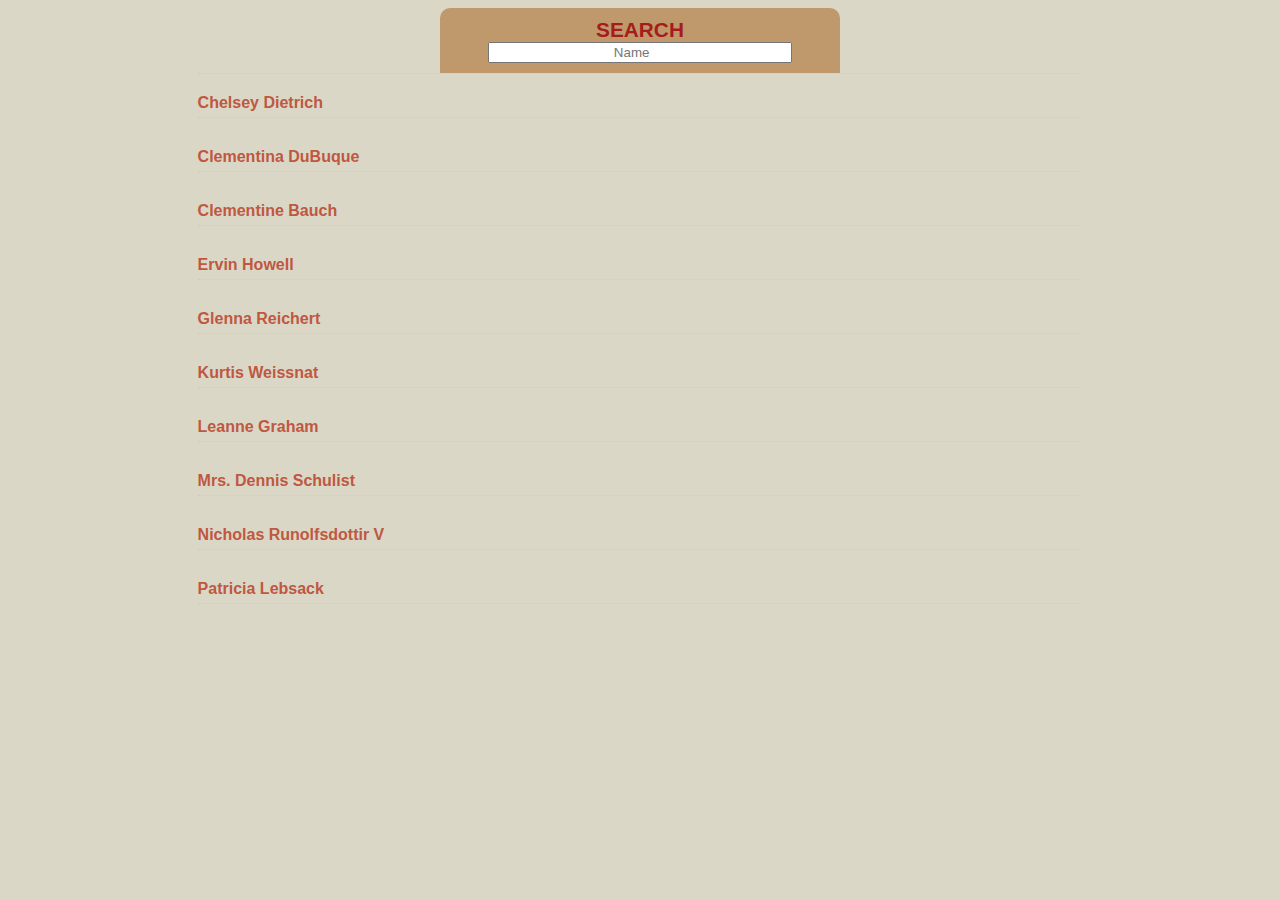
<file: index.html>
<!DOCTYPE html>
<html lang="en" ng-app="contacts">
<head>
	<meta charset="utf-8" />
	<title> Search</title>
	<link rel="stylesheet" href="mystyle.css" />
    <script src="lib/angular.min.js"></script>
    <script src="lib/angular-route.min.js"></script>
    <script src="script.js"></script>
</head>
    <!--ng view renders the template of current route to main layout searchRes and card.html-->
<body ng-view></body>
</html>
</file>
<file: mystyle.css>
body {
	background: #DAD7C7;
    
}

#searcharea {
	margin: 0 auto;
	text-align: center;
	background: #BF996B;
	padding: 10px;
	width: 30%;
	-webkit-border-radius: 10px 10px 0 0;
	-moz-border-radius: 10px 10px 0 0;
	border-radius: 10px 10px 0 0;
}

#searcharea label {
	font: bold 1.3em Arial;
	text-transform: uppercase;
	padding-bottom:  5px;
	color: #A61C1C;
}

#searcharea p {
	margin: 0;
	line-height: 1em;
	padding-bottom: 5px;
}

#searcharea input {
	width: 80%;
	text-align: center;
}

#update {
	font-family: Georgia, "Times New Roman", Times, serif;
	width: 70%;
	margin: 0 auto;
	border-top: 1px dotted #CCC;
    cursor: pointer;
}

#update ul {
	list-style: none;
	margin: 0;
	padding: 0;
}

#update h4 {
	margin: 0;
	padding: 0;
	font-size: 1em;
	padding-bottom: 5px;
	padding-top: 20px;
	font-family: Arial, Helvetica, sans-serif;
	color: #BF5841;
	border-bottom: 1px dotted #CCC;
	margin-bottom: 10px;
}

#name {
    color:indianred;
    font-size:36px;
}
a:-webkit-any-link {
    text-decoration: none;
}
/*card design*/
.card {
    width: 500px;
    padding: 30px 0 112px 0;
    margin: auto;
    background-image: url(./img/card.png), radial-gradient(circle, #ffffff 0%, #c3c2c2 100%);
    background-size: 102%;
    background-repeat: no-repeat;
    background-position-y: 100%;
    /* box-shadow: 0 4px 8px 0 rgba(0, 0, 0, 0.2), 0 6px 20px 0 rgba(0, 0, 0, 0.19); */
    border: 2px solid #bbbcb7;
    display: flex;
    box-shadow: 0 4px 8px 0 rgba(0, 0, 0, 0.2), 0 6px 20px 0 rgba(0, 0, 0, 0.19);
    background-position-x: -2px;
}

.card .left {
	width: 60%;
	float: left;
	text-align: center;
}
.card .right {
	width: 40%;
	float: left;
     border-left: 2px solid #000;
     padding-left: 10px;
}

.right p{
	margin-bottom: 0;
	margin-top: 5px;
    margin-left:5px;
	font-size: 12px;
   
}
.business {
	margin-bottom: 20px;
}
.info p {
	margin: 0;
}
.info .caption {
	font-weight: bold;
}

.card .name {
    font-size: 35px;
    letter-spacing: -2px;
    margin-bottom: 10px;
    margin-top: 20px;
}
.card .name span {
	position: relative;
}
.card .name span:after,
.card .name span:before {
  position: absolute;
  width: 100%;
  height: 100%;
  bottom: 0px;
  left: 0px;
  transform: scaleY(-1);
  transform-origin: bottom;
}

.card .name .first {
  color: #d93a36;
}
.card .name .first:after {
	content: attr(data-content);
  	background: linear-gradient(to bottom, rgba(217, 58, 54, 0.0) 40%, rgba(216,58,54,0.4) 80%);
	-webkit-background-clip: text;
  	-webkit-text-fill-color: transparent;
  	bottom: 14px;
    left: -4px;
}
.card .name .last:after {
  content: attr(data-content);
  background: linear-gradient(to bottom, rgba(0, 0, 0, 0.0) 40%, rgba(0,0,0,0.4) 80%);
  -webkit-background-clip: text;
  -webkit-text-fill-color: transparent;
  bottom: 14px;
}
.card .company {
	font-weight: bold;
}
</file>
